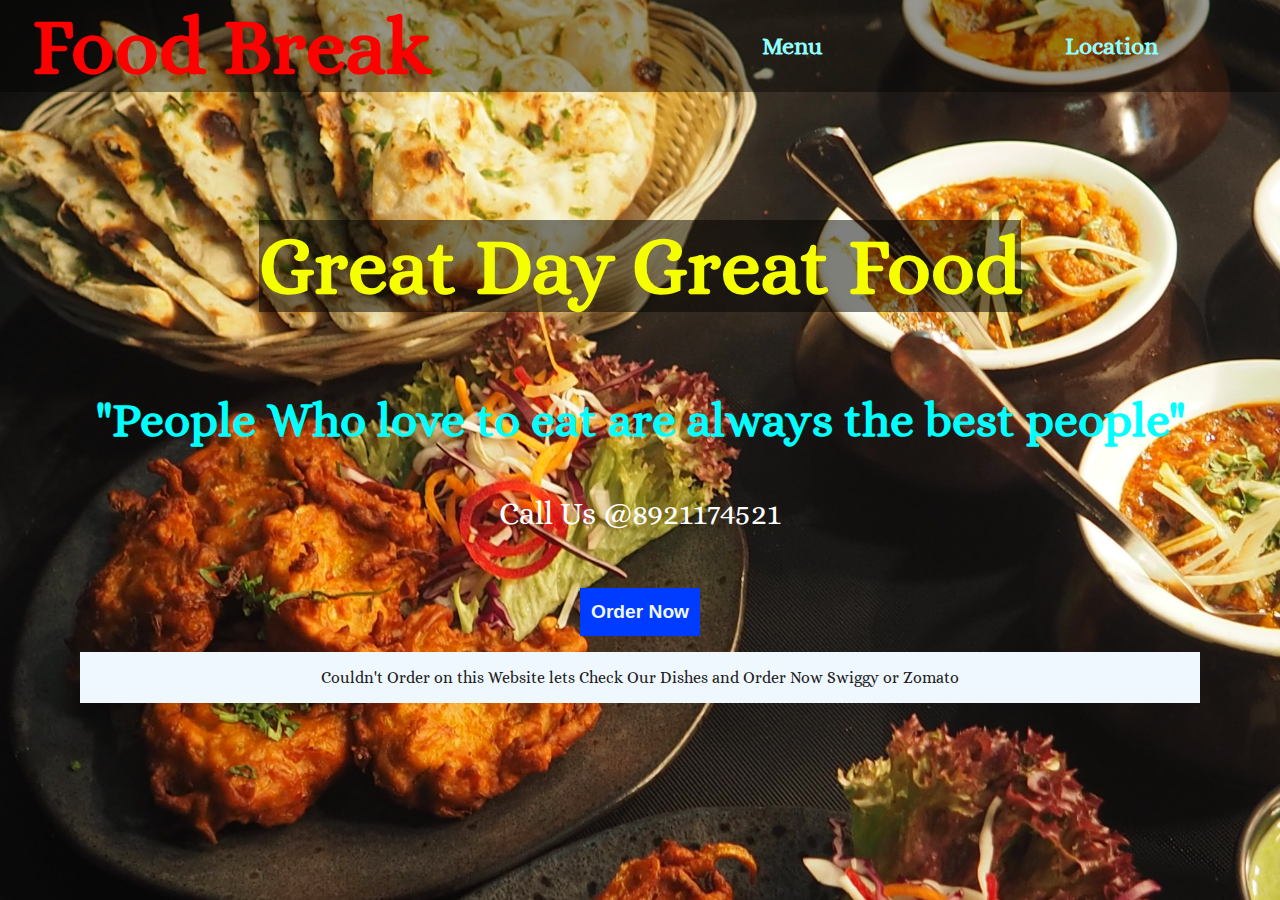
<file: index.html>
<!DOCTYPE html>
<html lang="en">
<head>
    <meta charset="UTF-8">
    <meta name="viewport" content="width=device-width, initial-scale=1.0">
    <title>Food Break</title>
    <link rel="stylesheet" href="style.css">
    <link rel="shortcut icon" href="favicon.ico" type="image/x-icon">
    <link rel="preconnect" href="https://fonts.googleapis.com">
<link rel="preconnect" href="https://fonts.gstatic.com" crossorigin>
<link href="https://fonts.googleapis.com/css2?family=Alice&display=swap" rel="stylesheet">
</head>
<body>
    <div class="full-page">
        
    <header>
        <div class="header">
            <div class="logo">
                <a href="index.html">Food Break</a>
            </div>
            <div class="nav">
                <a href="menu.html">Menu</a>
                <a href="location.html">Location</a>
            </div>
        </div>
    </header>
    <main>
    <section class="content">
        <div class="tagline-1">
            Great Day Great Food
        </div>
        <div class="tagline2">
            "People Who love to eat are always the best people"
        </div>
        <span class="contact">
            Call Us @8921174521
        </span>
        <br>
        <button><a href="menu.html">Order Now</a></button>
    </section>
    <section class="ordering">
        <p>Couldn't Order on this Website lets Check Our Dishes and Order Now Swiggy or Zomato</p>
    </section>
    </main>
</div>
<footer>

</footer>
</body>
</html>
</file>
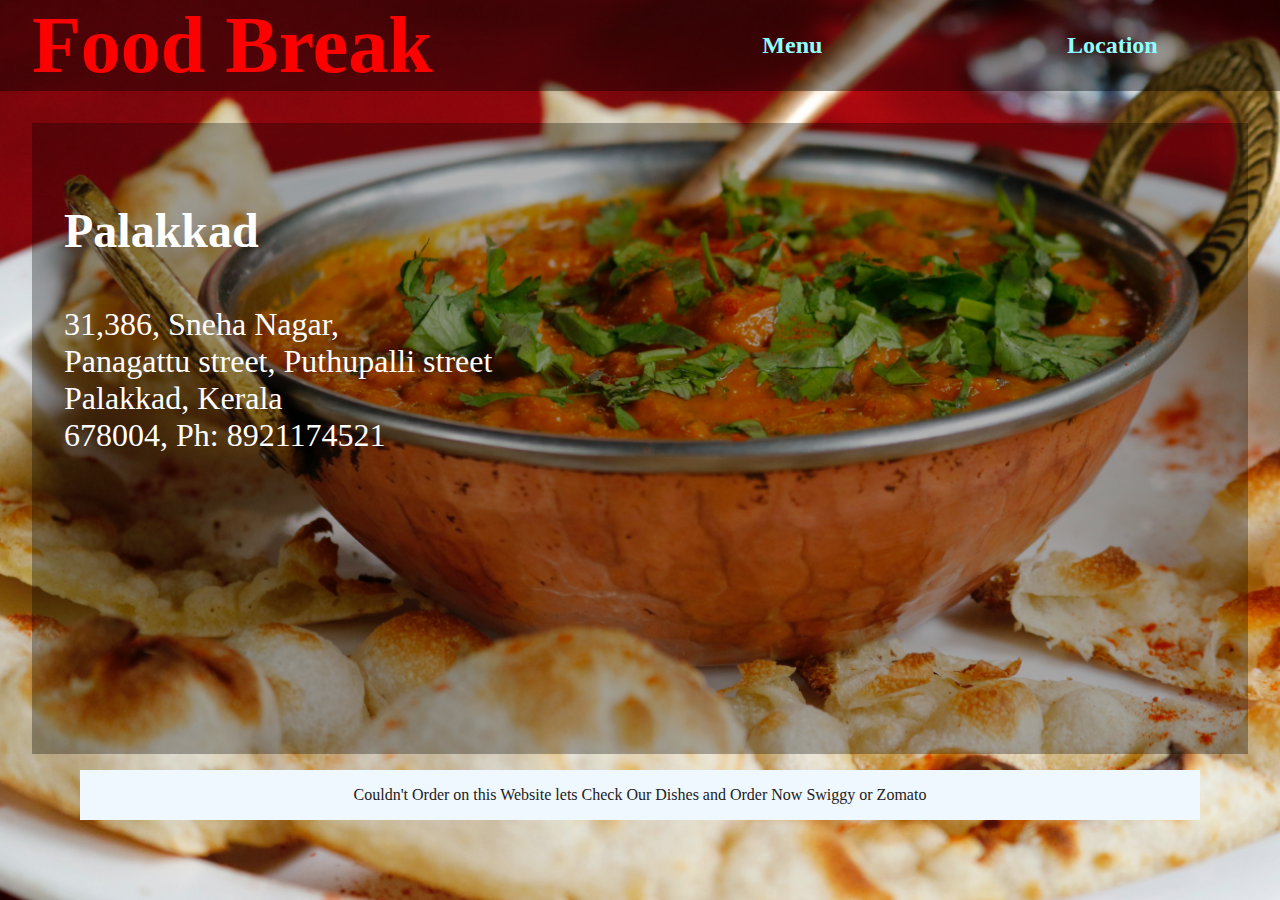
<file: location.html>
<!DOCTYPE html>
<html lang="en">
<head>
    <meta charset="UTF-8">
    <meta name="viewport" content="width=device-width, initial-scale=1.0">
    <title>Document</title>
    <link rel="stylesheet" href="style.css">
</head>
<body>
    <div class="location">
        <header>
            <div class="header">
                <div class="logo">
                    <a href="index.html">Food Break</a>
                </div>
                <div class="nav">
                    <a href="menu.html">Menu</a>
                    <a href="location.html">Location</a>
                </div>
            </div>
        </header> 
        <main>
            <div class="address">
                <div class="palakkad">
                    <h3>Palakkad</h3>
                    <p>31,386, Sneha Nagar, <br>
                    Panagattu street, Puthupalli street <br>
                Palakkad, Kerala <br>
            678004, Ph: 8921174521</p>
                </div>
            </div>
        <section class="ordering">
            <p>Couldn't Order on this Website lets Check Our Dishes and Order Now Swiggy or Zomato</p>
        </section>
    </main>
    </div>
        <footer>

        </footer>
</body>
</html>
</file>
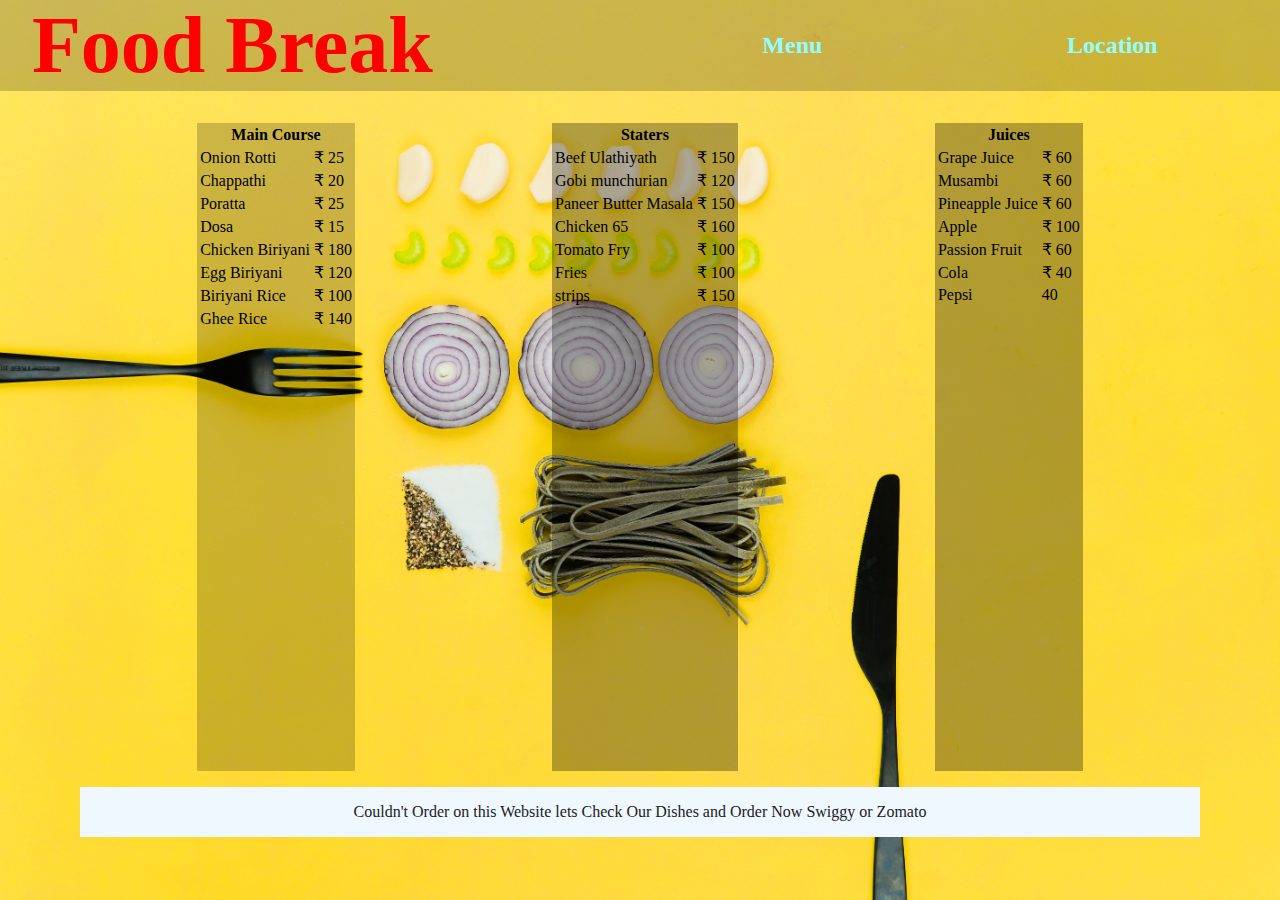
<file: menu.html>
<!DOCTYPE html>
<html lang="en">
<head>
    <meta charset="UTF-8">
    <meta name="viewport" content="width=device-width, initial-scale=1.0">
    <title>Document</title>
    <link rel="stylesheet" href="style.css">
</head>
<body>
    <div class="menu-page">
        
        <header>
            <div class="header-menu">
                <div class="logo">
                    <a href="index.html">Food Break</a>
                </div>
                <div class="nav-menu">
                    <a href="menu.html">Menu</a>
                    <a href="location.html">Location</a>
                </div>
            </div>
        </header>
        <main>
            <div class="menus">
            <div class="main-course">
                <table>
                    <tr>
                        <th colspan="2">Main Course</th>
                    </tr>
                    
                    <tr>
                        <td>Onion Rotti</td>
                        <td>&#8377; 25</td>
                    </tr>
                    <tr>
                        <td>Chappathi</td>
                        <td>&#8377; 20</td>
                    </tr>
                    <tr>
                        <td>Poratta</td>
                        <td>&#8377; 25</td>
                    </tr>
                    <tr>
                        <td>Dosa</td>
                        <td>&#8377; 15</td>
                    </tr>
                    <tr>
                        <td>Chicken Biriyani</td>
                        <td>&#8377; 180</td>
                    </tr>
                    <tr>
                        <td>Egg Biriyani</td>
                        <td>&#8377; 120</td>
                    </tr>
                    <tr>
                        <td>Biriyani Rice</td>
                        <td>&#8377; 100</td>
                    </tr>
                    <tr>
                        <td>Ghee Rice</td>
                        <td>&#8377; 140</td>
                    </tr>
                </table>
            </div>
            <div class="staters">
                <table>
                    <tr>
                        <th colspan="2">Staters</th>
                    </tr>
                    <tr>
                        <td>Beef Ulathiyath</td>
                        <td>&#8377; 150</td>
                    </tr>
                    <tr>
                        <td>Gobi munchurian</td>
                        <td>&#8377; 120</td>
                    </tr>
                    <tr>
                        <td>Paneer Butter Masala</td>
                        <td>&#8377; 150</td>
                    </tr>
                    <tr>
                        <td>Chicken 65</td>
                        <td>&#8377; 160</td>
                    </tr>
                    <tr>
                        <td>Tomato Fry</td>
                        <td>&#8377; 100</td>
                    </tr>
                    <tr>
                        <td>Fries</td>
                        <td>&#8377; 100</td>
                    </tr>
                    <tr>
                        <td>strips</td>
                        <td>&#8377; 150</td>
                    </tr>
                </table>
            </div>

            <div class="juice">
                <table>
                    <tr>
                        <th colspan="2">Juices</th>
                    </tr>
                    <tr>
                        <td>Grape Juice</td>
                        <td>&#8377; 60</td>
                    </tr>
                    <tr>
                        <td>Musambi</td>
                        <td>&#8377; 60</td>
                    </tr>
                    <tr>
                        <td>Pineapple Juice</td>
                        <td>&#8377; 60</td>
                    </tr>
                    <tr>
                        <td>Apple</td>
                        <td>&#8377; 100</td>
                    </tr>
                    <tr>
                        <td>Passion Fruit</td>
                        <td>&#8377; 60</td>
                    </tr>
                    <tr>
                        <td>Cola</td>
                        <td>&#8377; 40</td>
                    </tr>
                    <tr>
                        <td>Pepsi</td>
                        <td>40</td>
                    </tr>
                </table>
            </div>
        </div>



        <section class="ordering">
            <p>Couldn't Order on this Website lets Check Our Dishes and Order Now Swiggy or Zomato</p>
        </section>
    </main>
    </div>
    <footer>

    </footer>
</body>
</html>
</file>
<file: style.css>
body{
    padding: 0;
    margin: 0;
    font-family: 'Alice', serif;
}
.full-page{
    background-image: url('photos/new.jpg');
    background-size: cover;  
    height: 100vh;
    width: 100%;    
}
.header{
    display: flex; 
    background-color: rgb(0, 0, 0,0.4);
    
   
}
.logo{
   flex: 2;
   font-size: 5rem;
   font-weight: 800;
}
.nav{
    flex: 2;
    display: flex;
    justify-content: space-evenly;
    font-size: 1.5rem;
    color: black;
}
.header a{
    text-decoration: none;

}
.logo a{
    color: #ff0000;
    margin-left: 2rem;

}
.nav a{
    color: rgb(144, 255, 255);
    font-weight: bolder;
    border: 0.5rem solid transparent;
    margin: auto;
}
.nav a:hover{
    color: rgb(255, 255, 255);
    border-top: 5px solid white;

}
.nav{
    margin: 0%;
    padding: auto;
}

button a{
    text-decoration: none;
    color: aliceblue;
}

.ordering{
    background-color: aliceblue;
    display: flex;
    justify-content: center;
    margin-top: 1rem;
    margin-left: 5rem;
    margin-right: 5rem ;
    color: rgb(33, 33, 33);
}
/* content */


.content{
    padding-left: 2rem;
    padding-right: 2rem;
    margin-top: 8rem;
    display: flex;
    flex-direction: column;
    align-self: center;

}
.tagline-1{
    color: rgb(246, 255, 0);
    font-size: 5rem;
    font-weight: 600;
    margin-bottom: 1em;
    background-color: rgb(0, 0, 0,0.5);
    align-self: center;
    
    
}
.tagline2{
    color: rgb(0, 255, 255);
    font-size: 3rem;
    font-weight: bolder;
    margin-bottom: 1em;
    align-self: center;
}
.contact{
    font-size: 2rem;
    color: rgb(255, 255, 255);
    align-self: center;
}

button{
    background-color: rgb(0, 60, 255);
    margin-top: 2em;
    height: 3rem;
    width: 7.5rem;
    font-size: 1.2rem;
    color: white;
    font-weight: bolder;
    border: none;
    align-self: center;
}

/* menus */

.menu-page{
    background-image: url('photos/hero.jpg');
    background-size: cover;  
    height: 100vh;
    width: 100%;
}
.header-menu{
    display: flex; 
    background-color: rgb(0, 0, 0,0.2);
}
.header a{
    text-decoration: none;

}


.logo{
   flex: 2;
   font-size: 5rem;
   font-weight: 800;
}
.nav-menu{
    flex: 2;
    display: flex;
    justify-content: space-evenly;
    font-size: 1.5rem;
    color: black;
}
.header-menu a{
    text-decoration: none;

}
.logo a{
    color: #ff0000;
    margin-left: 2rem;

}
.nav-menu a{
    color: rgb(144, 255, 255);
    font-weight: bolder;
    border: 0.5rem solid transparent;
    margin: auto;
}
.nav-menu a:hover{
    color: rgb(255, 255, 255);
    border-top: 5px solid white;

}
.nav-menu{
    margin: 0%;
    padding: auto;
}

.menus{
    display: flex;
    justify-content: space-evenly;
    margin-top: 2rem;
    height: 72vh;
}
.main-course{
    background-color: rgb(0, 0, 0,0.2);
  
}
.staters{
    background-color: rgb(0, 0, 0,0.3);
}
.juice{
    background-color: rgb(0, 0, 0,0.3);
}


.address{
    display: flex;
    justify-content: flex-start;
    padding-left: 2rem;
    margin-top: 2rem;
}
.palakkad{
    width: 100%;
    margin-right: 2rem;
    background-color: rgb(0, 0, 0,0.3);
    color: white;
    padding: 2rem;
    height: 63vh;
}
h3{
    font-size: 3em;
}
.palakkad p{
    font-size: 2em;
    
}


.location{
    background-image: url('photos/indian\ food.jpg');
    background-size: cover;  
    height: 100vh;
    width: 100%;    
}
</file>
